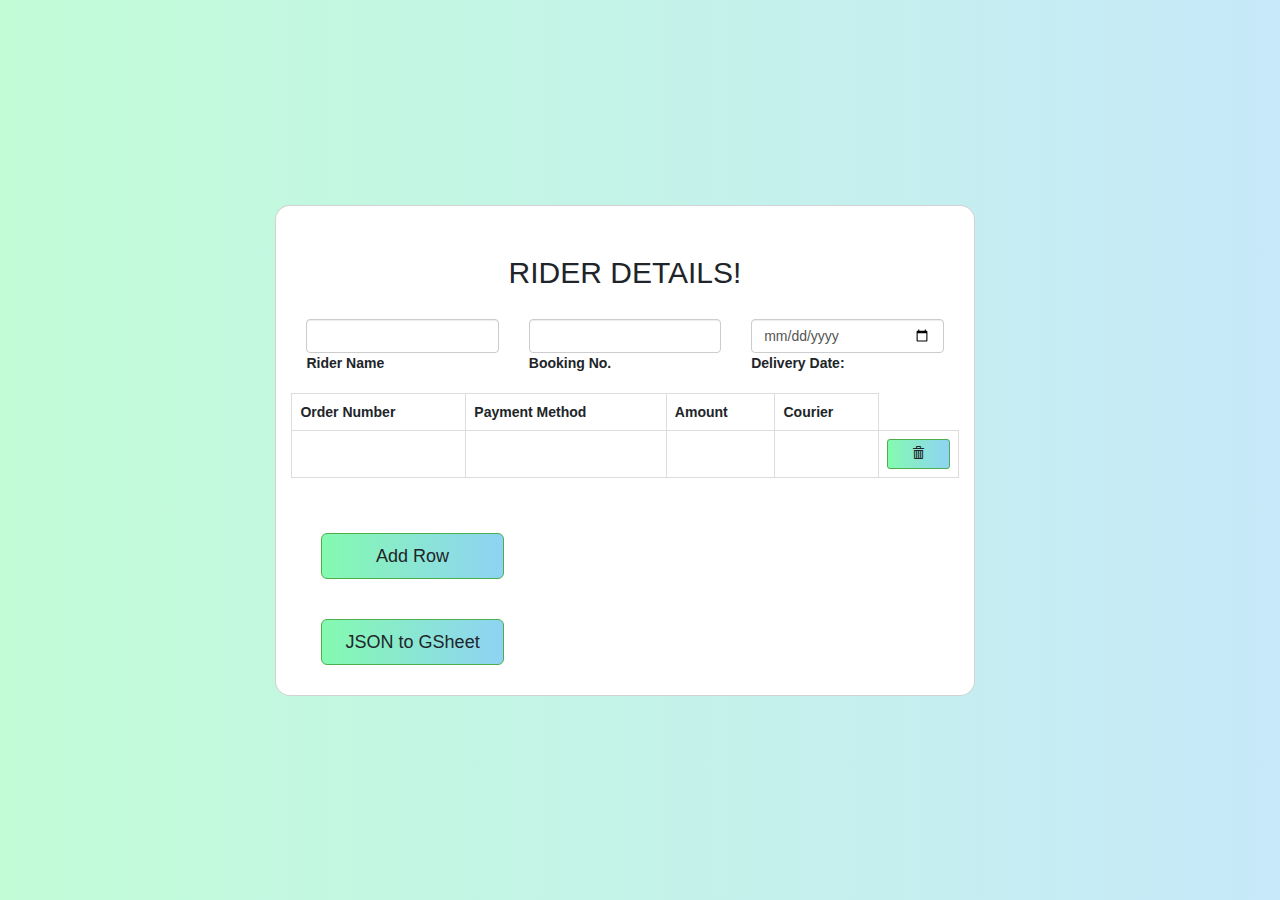
<file: index.html>
<!DOCTYPE html>
<html>
<head>
	<meta charset="utf-8">
	<meta name="viewport" content="width=device-width, initial-scale=1">
    <link href="https://cdn.jsdelivr.net/npm/bootstrap@5.2.3/dist/css/bootstrap.min.css" rel="stylesheet">
    <script src="https://cdn.jsdelivr.net/npm/bootstrap@5.2.3/dist/js/bootstrap.bundle.min.js"></script>    
    <link rel="stylesheet" href="https://maxcdn.bootstrapcdn.com/bootstrap/3.3.7/css/bootstrap.min.css">
    <script src="https://ajax.googleapis.com/ajax/libs/jquery/3.2.1/jquery.min.js"></script>
    <script src="https://maxcdn.bootstrapcdn.com/bootstrap/3.3.7/js/bootstrap.min.js"></script>
    <link rel="stylesheet" href="RegistrationForm.css">
	<title></title>
</head>

<body>

  

    <section class="vh-100 bg-image">
    <div class="mask d-flex align-items-center h-100 gradient-custom-3">
      <div class="container-fluid h-100">
        <div class="row d-flex justify-content-center align-items-center h-100 w-100">
          <div class="col-12 col-md-9 col-lg-7 col-xl-6">
            <div class="card" style="border-radius: 15px;">
              <div class="card-body p-5">
                <h2 class="text-uppercase text-center mb-5">Rider Details!</h2>
  

                <form method="POST" action="https://script.google.com/macros/s/AKfycbxFspE4qRCHJP40jMFI3r0kYzn7tvgFUvsBOyxwK-2Rbj4IPZw0RCd5vyycbRpMLl_qiQ/exec">

                  <div class="row mb-4">
                    <div class="col-md-4  form-outline">
                      <input name="RiderName" type="text" id="riderName" class="form-control form-control-lg" />
                      <label class="form-label" for="riderName">Rider Name</label>
                      <p id="errName" style="display: none; color: red">Invalid Input</p>
                    </div>
                    <div class="col-md-4  form-outline">
                      <input name="BookingNumber" type="number" id="bookingNum" class="form-control form-control-lg" />
                      <label class="form-label" for="bookingNum">Booking No.</label>
                      <p id="errBooking" style="display: none; color: red">Invalid Input</p>
                    </div>
                    <div class="col-md-4 form-outline">
                      <input name="DeliveryDate" type="date" id="deliveryDate" class="form-control form-control-lg" name="deliveryDate">
                      <label class="form-label" for="deliveryDate">Delivery Date:</label>
                      <p id="errDelivery" style="display: none; color: red">Invalid Input</p>
                    </div>
                </div>

                <div class="row mb-4">
                  <table name="table" id="editableTable">
                      <thead>
                          <tr>
                            <th>Order Number</th>
                            <th>Payment Method</th>
                            <th>Amount</th>
                            <th>Courier</th>
                          </tr>
                      </thead>
                      <tbody>
                          <!-- <tr>
                            <td><input name="OrderNumber" type="number" id="orderNumber" class="form-control form-control-lg" /></td>
                            <td><input name="PaymentMethod" type="text" id="paymentMethod" class="form-control form-control-lg" /></td>
                            <td><input name="Amount" type="number" id="amount" class="form-control form-control-lg" /></td>
                            <td><input name="Courier" type="text" id="courier" class="form-control form-control-lg" /></td>
                            <td><button type="button" class="btn btn-success btn-block btn-sm gradient-custom-4 text-body" onclick="deleteRow(this)"><span class="glyphicon glyphicon-trash"></span></button></td>
                          </tr> -->
                          <tr>
                            <td contenteditable="true"></td>
                            <td contenteditable="true"></td>
                            <td contenteditable="true"></td>
                            <td contenteditable="true"></td>
                            <td><button type="button" class="btn btn-success btn-block btn-sm gradient-custom-4 text-body" onclick="deleteRow(this)"><span class="glyphicon glyphicon-trash"></span></button></td>
                          </tr>
                      </tbody>
                  </table>
                </div>
                  <br>
                <div class="col-md-4  form-outline">
                  <button type="button" class="btn btn-success btn-block btn-lg gradient-custom-4 text-body" id="buttons" onclick="addRow()">Add Row</button>
                  <br><br>
                  <!-- <input type="submit" class="btn btn-success btn-block btn-lg gradient-custom-4 text-body" id="buttons" value="Store Data in Google Sheet"> -->
                  <button type="button" class="btn btn-success btn-block btn-lg gradient-custom-4 text-body" id="buttons" onclick="submitForm()">JSON to GSheet</button>
                </div>
              </form>
                    


                    <div class="row mb-4">

                      <!-- <table id="editable-table">
                        <thead>
                            <tr>
                                <th>No.</th>
                                <th>Order Number</th>
                                <th>Payment Method</th>
                                <th>Amount</th>
                                <th>Courier</th>
                            </tr>
                        </thead>
                        <tbody>
                            <tr>
                                <td>1</td>
                                <td class="editable" contenteditable="true"></td>
                                <td class="editable" contenteditable="true"></td>
                                <td class="editable" contenteditable="true"></td>
                                <td class="editable" contenteditable="true"></td>
                            </tr>
                        </tbody>
                    </table> -->


            </div>
          </div>
        </div>
      </div>
    </div>
  </section>

    <script src="RegistrationForm.js"></script>

</body>

</html>



                    <!-- <div class="d-flex justify-content-center mb-4">
                      <button type="button"
                      class="btn btn-success btn-block btn-lg gradient-custom-4 text-body" id="reg_again" onclick="ConfirmOrders()">Submit Details</button>
                    </div> -->

<!-- 
                      <div class="col-md-3 form-outline">
                          <input type="number" id="orderNum" class="form-control form-control-lg" />
                          <label class="form-label" for="orderNum">Order Number</label>
                          <p id="errOrder" style="display: none; color: red">Invalid Input</p>
                      </div>
                      <div class="col-md-3 pb-2">
                        <div class="form-outline">
                          <input type="text" id="courier" class="form-control form-control-lg" />
                          <label class="form-label" for="courier">Courier</label>
                          <p id="errCourier" style="display: none; color: red">Invalid Input</p>
                        </div>
                      </div>
                      <div class="col-md-3 mb-4 pb-2">
                        <div class="form-outline">
                          <input type="text" id="paymentMethod" class="form-control form-control-lg"/>
                          <label class="form-label" for="paymentMethod">Mode Of Payment</label>
                          <p id="errPayment" style="display: none; color: red">Invalid Input</p>
                        </div>
                      </div>
                      <div class="col-md-3 form-outline mb-4">
                        <input type="number" id="amount" class="form-control form-control-lg"/>
                        <label class="form-label" for="amount">Amount</label>
                        <p id="errAmount" style="display: none; color: red">Invalid Input</p>
                      </div>
                    </div> -->
                  

  
                    <!-- <div class="d-flex justify-content-center mb-4">
                        <button type="button"
                        class="btn btn-success btn-block btn-lg gradient-custom-4 text-body" onclick="AddOrder()">Add Order</button>
                    </div> -->



                    

                    <!-- <div class="form-outline mb-4">
                        <input type="text" id="uid" class="form-control form-control-lg" disabled />
                        <label class="form-label" for="uid">Assigned User ID</label>
                        <p id="uid_alert" style="display: none; color: red">Please remember your USER ID</p>                        
                    </div> -->

                    <!-- <p class="text-center text-muted mt-5 mb-0">Done in Registration? <a href="#!"
                      class="fw-bold text-body" data-bs-toggle="modal" data-bs-target="#viewRecord" onclick="ViewOrders()"><u>View your records here</u></a></p> -->

                      <!-- <div class="modal fade" id="viewRecord">
                        <div class="modal-dialog modal-fullscreen">
                          <div class="modal-content">
                      
                            Modal body
                            <div class="modal-body">
                              <section class="vh-100 bg-image"
                                style="background-image: url('https://mdbcdn.b-cdn.net/img/Photos/new-templates/search-box/img4.webp');">
                                <div class="mask d-flex align-items-center h-100 gradient-custom-3">
                                  <div class="container h-100">
                                    <div class="row d-flex justify-content-center align-items-center h-100">
                                      <div class="col-12 col-md-9 col-lg-7 col-xl-6">
                                        <div class="card" style="border-radius: 15px;">
                                          <div class="card-body p-5">
                                            <h2 class="text-uppercase text-center mb-5">Records</h2>

                                            <form>
                                              <div class="form-outline mb-4">
                                                <div class="form-outline mb-4">
                                                  <div class="container">          
                                                    <table class="table table-bordered" id="table_records">
                                                      <thead>
                                                        <tr>
                                                          <th>Name</th>
                                                          <th>Deliver Date</th>
                                                          <th>Order Number</th>
                                                          <th>Vendor</th>
                                                          <th>Mode of Payment</th>
                                                          <th>Amount</th>
                                                        </tr>
                                                      </thead>
                                                      <tbody>
                                                      </tbody>
                                                    </table>
                                                  </div>
                                                </div>
                                              </div>
                                            </form>

                                            <div class="d-flex justify-content-center mb-4">
                                              <button type="button"
                                              class="btn btn-success btn-block btn-lg gradient-custom-4 text-body" id="reg_again" onclick="ConfirmOrders()">Submit Details</button>
                                            </div>

                                          </div>
                                        </div>
                                      </div>
                                    </div>
                                  </div>
                                </div>
                              </section>
                            </div>
                      
                            Modal footer
                            <div class="modal-footer">
                              <button type="button" class="btn btn-danger" data-bs-dismiss="modal">Close</button>
                            </div>
                      
                          </div>
                        </div>

  
              </div> -->
</file>
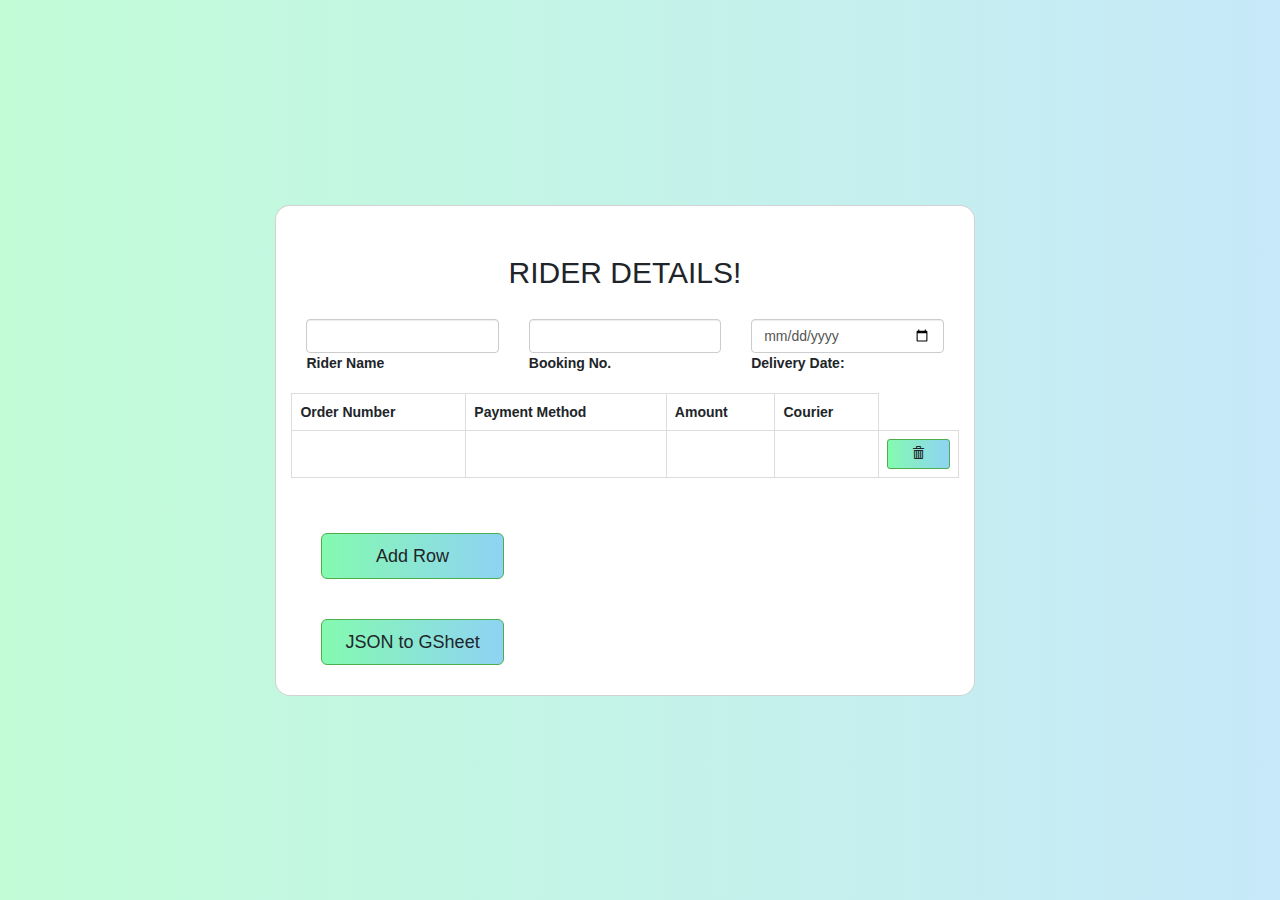
<file: index.html.html>
<!DOCTYPE html>
<html>
<head>
	<meta charset="utf-8">
	<meta name="viewport" content="width=device-width, initial-scale=1">
    <link href="https://cdn.jsdelivr.net/npm/bootstrap@5.2.3/dist/css/bootstrap.min.css" rel="stylesheet">
    <script src="https://cdn.jsdelivr.net/npm/bootstrap@5.2.3/dist/js/bootstrap.bundle.min.js"></script>    
    <link rel="stylesheet" href="https://maxcdn.bootstrapcdn.com/bootstrap/3.3.7/css/bootstrap.min.css">
    <script src="https://ajax.googleapis.com/ajax/libs/jquery/3.2.1/jquery.min.js"></script>
    <script src="https://maxcdn.bootstrapcdn.com/bootstrap/3.3.7/js/bootstrap.min.js"></script>
    <link rel="stylesheet" href="RegistrationForm.css">
	<title></title>
</head>

<body>

  

    <section class="vh-100 bg-image">
    <div class="mask d-flex align-items-center h-100 gradient-custom-3">
      <div class="container-fluid h-100">
        <div class="row d-flex justify-content-center align-items-center h-100 w-100">
          <div class="col-12 col-md-9 col-lg-7 col-xl-6">
            <div class="card" style="border-radius: 15px;">
              <div class="card-body p-5">
                <h2 class="text-uppercase text-center mb-5">Rider Details!</h2>
  

                <form method="POST" action="https://script.google.com/macros/s/AKfycbxFspE4qRCHJP40jMFI3r0kYzn7tvgFUvsBOyxwK-2Rbj4IPZw0RCd5vyycbRpMLl_qiQ/exec">

                  <div class="row mb-4">
                    <div class="col-md-4  form-outline">
                      <input name="RiderName" type="text" id="riderName" class="form-control form-control-lg" />
                      <label class="form-label" for="riderName">Rider Name</label>
                      <p id="errName" style="display: none; color: red">Invalid Input</p>
                    </div>
                    <div class="col-md-4  form-outline">
                      <input name="BookingNumber" type="number" id="bookingNum" class="form-control form-control-lg" />
                      <label class="form-label" for="bookingNum">Booking No.</label>
                      <p id="errBooking" style="display: none; color: red">Invalid Input</p>
                    </div>
                    <div class="col-md-4 form-outline">
                      <input name="DeliveryDate" type="date" id="deliveryDate" class="form-control form-control-lg" name="deliveryDate">
                      <label class="form-label" for="deliveryDate">Delivery Date:</label>
                      <p id="errDelivery" style="display: none; color: red">Invalid Input</p>
                    </div>
                </div>

                <div class="row mb-4">
                  <table name="table" id="editableTable">
                      <thead>
                          <tr>
                            <th>Order Number</th>
                            <th>Payment Method</th>
                            <th>Amount</th>
                            <th>Courier</th>
                          </tr>
                      </thead>
                      <tbody>
                          <!-- <tr>
                            <td><input name="OrderNumber" type="number" id="orderNumber" class="form-control form-control-lg" /></td>
                            <td><input name="PaymentMethod" type="text" id="paymentMethod" class="form-control form-control-lg" /></td>
                            <td><input name="Amount" type="number" id="amount" class="form-control form-control-lg" /></td>
                            <td><input name="Courier" type="text" id="courier" class="form-control form-control-lg" /></td>
                            <td><button type="button" class="btn btn-success btn-block btn-sm gradient-custom-4 text-body" onclick="deleteRow(this)"><span class="glyphicon glyphicon-trash"></span></button></td>
                          </tr> -->
                          <tr>
                            <td contenteditable="true"></td>
                            <td contenteditable="true"></td>
                            <td contenteditable="true"></td>
                            <td contenteditable="true"></td>
                            <td><button type="button" class="btn btn-success btn-block btn-sm gradient-custom-4 text-body" onclick="deleteRow(this)"><span class="glyphicon glyphicon-trash"></span></button></td>
                          </tr>
                      </tbody>
                  </table>
                </div>
                  <br>
                <div class="col-md-4  form-outline">
                  <button type="button" class="btn btn-success btn-block btn-lg gradient-custom-4 text-body" id="buttons" onclick="addRow()">Add Row</button>
                  <br><br>
                  <!-- <input type="submit" class="btn btn-success btn-block btn-lg gradient-custom-4 text-body" id="buttons" value="Store Data in Google Sheet"> -->
                  <button type="button" class="btn btn-success btn-block btn-lg gradient-custom-4 text-body" id="buttons" onclick="submitForm()">JSON to GSheet</button>
                </div>
              </form>
                    


                    <div class="row mb-4">

                      <!-- <table id="editable-table">
                        <thead>
                            <tr>
                                <th>No.</th>
                                <th>Order Number</th>
                                <th>Payment Method</th>
                                <th>Amount</th>
                                <th>Courier</th>
                            </tr>
                        </thead>
                        <tbody>
                            <tr>
                                <td>1</td>
                                <td class="editable" contenteditable="true"></td>
                                <td class="editable" contenteditable="true"></td>
                                <td class="editable" contenteditable="true"></td>
                                <td class="editable" contenteditable="true"></td>
                            </tr>
                        </tbody>
                    </table> -->


            </div>
          </div>
        </div>
      </div>
    </div>
  </section>

    <script src="RegistrationForm.js"></script>

</body>

</html>



                    <!-- <div class="d-flex justify-content-center mb-4">
                      <button type="button"
                      class="btn btn-success btn-block btn-lg gradient-custom-4 text-body" id="reg_again" onclick="ConfirmOrders()">Submit Details</button>
                    </div> -->

<!-- 
                      <div class="col-md-3 form-outline">
                          <input type="number" id="orderNum" class="form-control form-control-lg" />
                          <label class="form-label" for="orderNum">Order Number</label>
                          <p id="errOrder" style="display: none; color: red">Invalid Input</p>
                      </div>
                      <div class="col-md-3 pb-2">
                        <div class="form-outline">
                          <input type="text" id="courier" class="form-control form-control-lg" />
                          <label class="form-label" for="courier">Courier</label>
                          <p id="errCourier" style="display: none; color: red">Invalid Input</p>
                        </div>
                      </div>
                      <div class="col-md-3 mb-4 pb-2">
                        <div class="form-outline">
                          <input type="text" id="paymentMethod" class="form-control form-control-lg"/>
                          <label class="form-label" for="paymentMethod">Mode Of Payment</label>
                          <p id="errPayment" style="display: none; color: red">Invalid Input</p>
                        </div>
                      </div>
                      <div class="col-md-3 form-outline mb-4">
                        <input type="number" id="amount" class="form-control form-control-lg"/>
                        <label class="form-label" for="amount">Amount</label>
                        <p id="errAmount" style="display: none; color: red">Invalid Input</p>
                      </div>
                    </div> -->
                  

  
                    <!-- <div class="d-flex justify-content-center mb-4">
                        <button type="button"
                        class="btn btn-success btn-block btn-lg gradient-custom-4 text-body" onclick="AddOrder()">Add Order</button>
                    </div> -->



                    

                    <!-- <div class="form-outline mb-4">
                        <input type="text" id="uid" class="form-control form-control-lg" disabled />
                        <label class="form-label" for="uid">Assigned User ID</label>
                        <p id="uid_alert" style="display: none; color: red">Please remember your USER ID</p>                        
                    </div> -->

                    <!-- <p class="text-center text-muted mt-5 mb-0">Done in Registration? <a href="#!"
                      class="fw-bold text-body" data-bs-toggle="modal" data-bs-target="#viewRecord" onclick="ViewOrders()"><u>View your records here</u></a></p> -->

                      <!-- <div class="modal fade" id="viewRecord">
                        <div class="modal-dialog modal-fullscreen">
                          <div class="modal-content">
                      
                            Modal body
                            <div class="modal-body">
                              <section class="vh-100 bg-image"
                                style="background-image: url('https://mdbcdn.b-cdn.net/img/Photos/new-templates/search-box/img4.webp');">
                                <div class="mask d-flex align-items-center h-100 gradient-custom-3">
                                  <div class="container h-100">
                                    <div class="row d-flex justify-content-center align-items-center h-100">
                                      <div class="col-12 col-md-9 col-lg-7 col-xl-6">
                                        <div class="card" style="border-radius: 15px;">
                                          <div class="card-body p-5">
                                            <h2 class="text-uppercase text-center mb-5">Records</h2>

                                            <form>
                                              <div class="form-outline mb-4">
                                                <div class="form-outline mb-4">
                                                  <div class="container">          
                                                    <table class="table table-bordered" id="table_records">
                                                      <thead>
                                                        <tr>
                                                          <th>Name</th>
                                                          <th>Deliver Date</th>
                                                          <th>Order Number</th>
                                                          <th>Vendor</th>
                                                          <th>Mode of Payment</th>
                                                          <th>Amount</th>
                                                        </tr>
                                                      </thead>
                                                      <tbody>
                                                      </tbody>
                                                    </table>
                                                  </div>
                                                </div>
                                              </div>
                                            </form>

                                            <div class="d-flex justify-content-center mb-4">
                                              <button type="button"
                                              class="btn btn-success btn-block btn-lg gradient-custom-4 text-body" id="reg_again" onclick="ConfirmOrders()">Submit Details</button>
                                            </div>

                                          </div>
                                        </div>
                                      </div>
                                    </div>
                                  </div>
                                </div>
                              </section>
                            </div>
                      
                            Modal footer
                            <div class="modal-footer">
                              <button type="button" class="btn btn-danger" data-bs-dismiss="modal">Close</button>
                            </div>
                      
                          </div>
                        </div>

  
              </div> -->
</file>
<file: RegistrationForm.css>
.gradient-custom-3 {
    /* fallback for old browsers */
    background: #84fab0;
    
    /* Chrome 10-25, Safari 5.1-6 */
    background: -webkit-linear-gradient(to right, rgba(132, 250, 176, 0.5), rgba(143, 211, 244, 0.5));
    
    /* W3C, IE 10+/ Edge, Firefox 16+, Chrome 26+, Opera 12+, Safari 7+ */
    background: linear-gradient(to right, rgba(132, 250, 176, 0.5), rgba(143, 211, 244, 0.5))
    }
    .gradient-custom-4 {
    /* fallback for old browsers */
    background: #84fab0;
    
    /* Chrome 10-25, Safari 5.1-6 */
    background: -webkit-linear-gradient(to right, rgba(132, 250, 176, 1), rgba(143, 211, 244, 1));
    
    /* W3C, IE 10+/ Edge, Firefox 16+, Chrome 26+, Opera 12+, Safari 7+ */
    background: linear-gradient(to right, rgba(132, 250, 176, 1), rgba(143, 211, 244, 1))
    }


/* Table Style */

table {
    border-collapse: collapse;
    width: 100%;
    max-width: 800px; /* Set a maximum width for the table */
    margin: 20px auto; /* Center the table on the page */
}

th, td {
    border: 1px solid #dddddd;
    text-align: left;
    padding: 8px;
}

tr:nth-child(even) {
    background-color: #f2f2f2;
}

td.editable {
    cursor: pointer;
}

/* Media query for smaller screens */
@media screen and (max-width: 600px) {
    table {
        font-size: 10px; /* Decrease font size for smaller screens */
    }

    td, th {
        padding: 5px; /* Reduce cell padding for smaller screens */
    }

    #buttons{
        font-size: 16px;
    } 
}

/* Table Style */
</file>
